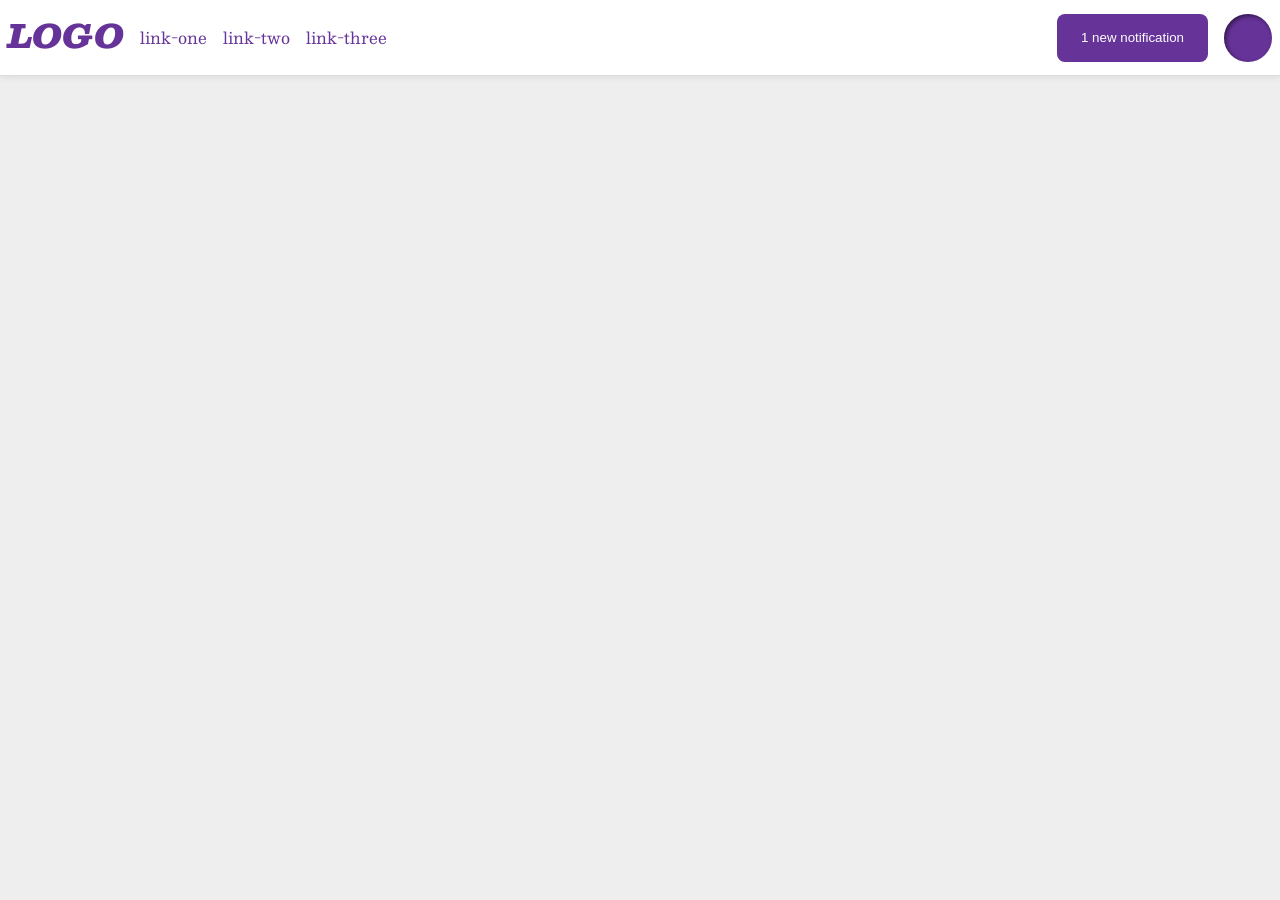
<file: foundations/flex/03-flex-header-2/index.html>
<!DOCTYPE html>
<html lang="en">
  <head>
    <meta charset="UTF-8">
    <meta http-equiv="X-UA-Compatible" content="IE=edge">
    <meta name="viewport" content="width=device-width, initial-scale=1.0">
    <title>Flex Header 2</title>
    <link rel="stylesheet" href="style.css">
  </head>
  <body>
    
    <div class="header">
      <div class="left-container">
        <div class="logo">
          LOGO
        </div>
        <ul class="links">
          <li><a href="https://google.com">link-one</a></li>
          <li><a href="https://google.com">link-two</a></li>
          <li><a href="https://google.com">link-three</a></li>
        </ul>
      </div>
      <div class="right-container">
        <button class="notifications">
          1 new notification
        </button>
        <div class="profile-image"></div>
      </div>
    </div>
    
  </body>
</html>
</file>
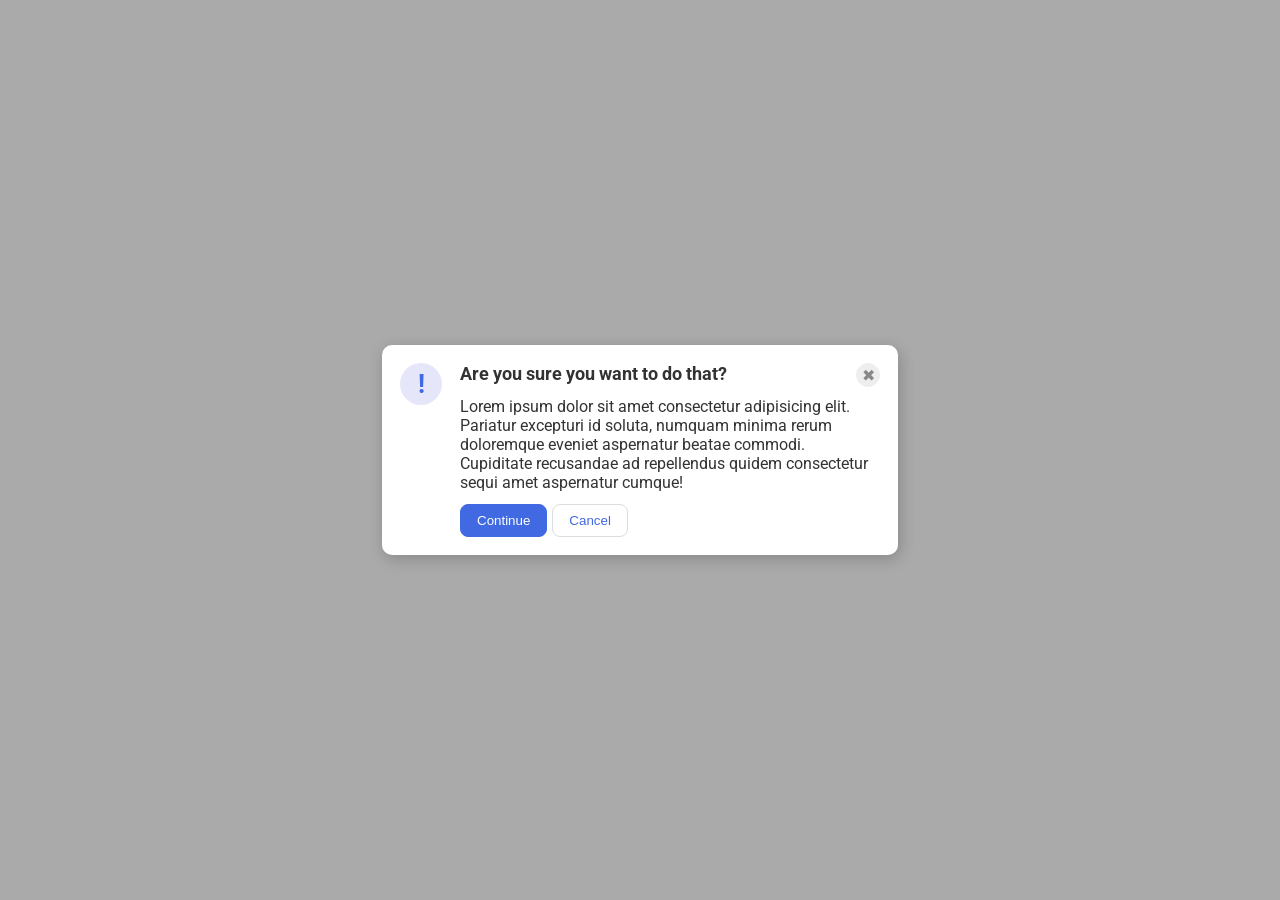
<file: foundations/flex/05-flex-modal/index.html>
<!DOCTYPE html>
<html lang="en">
  <head>
    <meta charset="UTF-8">
    <meta http-equiv="X-UA-Compatible" content="IE=edge">
    <meta name="viewport" content="width=device-width, initial-scale=1.0">
    <link rel="stylesheet" href="style.css">
    <title>Modal</title>
  </head>
  <body>
    
      <div class="modal">
        <div class= "left-cont">
          <div class="icon">!</div>
        </div>
        <div class= "right-cont">
          <div class="top-right">
            <div class="header">Are you sure you want to do that?</div>
            <button class="close-button">✖</button>
          </div>
          <div>
            <div class="text">Lorem ipsum dolor sit amet consectetur adipisicing elit. Pariatur excepturi id soluta, numquam minima rerum doloremque eveniet aspernatur beatae commodi. Cupiditate recusandae ad repellendus quidem consectetur sequi amet aspernatur cumque!</div>
            <div class="buttons">  
              <button class="continue">Continue</button>
              <button class="cancel">Cancel</button>
            </div>
          </div>
        </div>
      </div>
    
  </body>
</html>
</file>
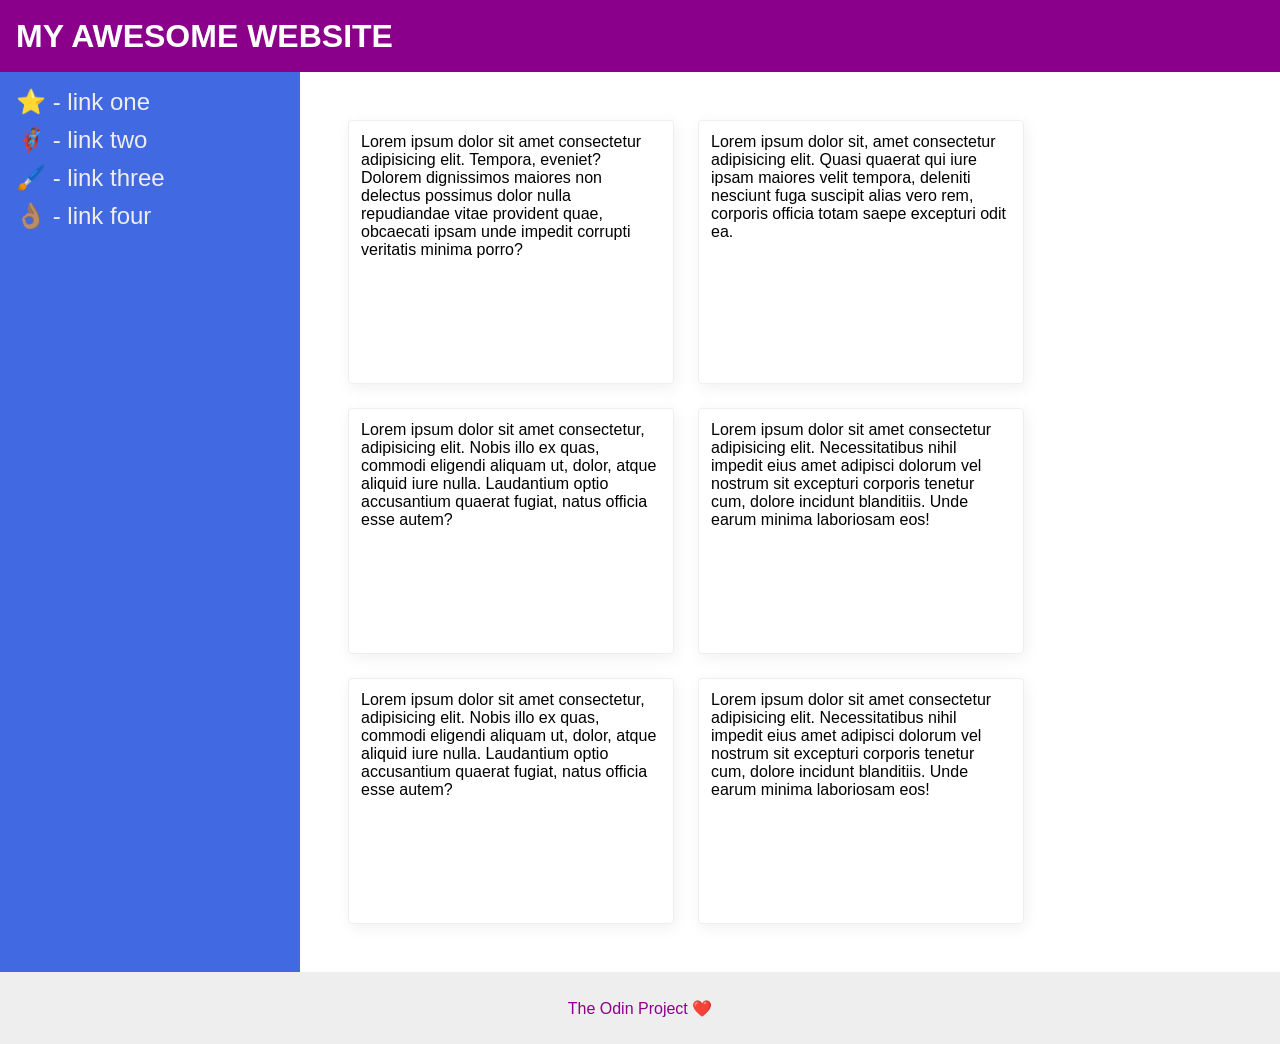
<file: foundations/flex/07-flex-layout-2/index.html>
<!DOCTYPE html>
<html lang="en">
  <head>
    <meta charset="UTF-8">
    <meta http-equiv="X-UA-Compatible" content="IE=edge">
    <meta name="viewport" content="width=device-width, initial-scale=1.0">
    <title>The Holy Grail</title>
    <link rel="stylesheet" href="style.css">
  </head>
  <body>
    <div class="header">
      MY AWESOME WEBSITE
    </div>
    <div class="main">  
      <div class="sidebar">
        <ul>
          <li><a href="#">⭐ - link one</a></li>
          <li><a href="#">🦸🏽‍♂️ - link two</a></li>
          <li><a href="#">🖌️ - link three</a></li>
          <li><a href="#">👌🏽 - link four</a></li>
        </ul>
      </div>
      <div class="content">
        <div class="card">Lorem ipsum dolor sit amet consectetur adipisicing elit. Tempora, eveniet? Dolorem dignissimos maiores non delectus possimus dolor nulla repudiandae vitae provident quae, obcaecati ipsam unde impedit corrupti veritatis minima porro?</div>
        <div class="card">Lorem ipsum dolor sit, amet consectetur adipisicing elit. Quasi quaerat qui iure ipsam maiores velit tempora, deleniti nesciunt fuga suscipit alias vero rem, corporis officia totam saepe excepturi odit ea.</div>
        <div class="card">Lorem ipsum dolor sit amet consectetur, adipisicing elit. Nobis illo ex quas, commodi eligendi aliquam ut, dolor, atque aliquid iure nulla. Laudantium optio accusantium quaerat fugiat, natus officia esse autem?</div>
        <div class="card">Lorem ipsum dolor sit amet consectetur adipisicing elit. Necessitatibus nihil impedit eius amet adipisci dolorum vel nostrum sit excepturi corporis tenetur cum, dolore incidunt blanditiis. Unde earum minima laboriosam eos!</div>
        <div class="card">Lorem ipsum dolor sit amet consectetur, adipisicing elit. Nobis illo ex quas, commodi eligendi aliquam ut, dolor, atque aliquid iure nulla. Laudantium optio accusantium quaerat fugiat, natus officia esse autem?</div>
        <div class="card">Lorem ipsum dolor sit amet consectetur adipisicing elit. Necessitatibus nihil impedit eius amet adipisci dolorum vel nostrum sit excepturi corporis tenetur cum, dolore incidunt blanditiis. Unde earum minima laboriosam eos!</div>
      </div>
    </div>  
    <div class="footer">
      The Odin Project ❤️
    </div>
  </body>
</html>
</file>
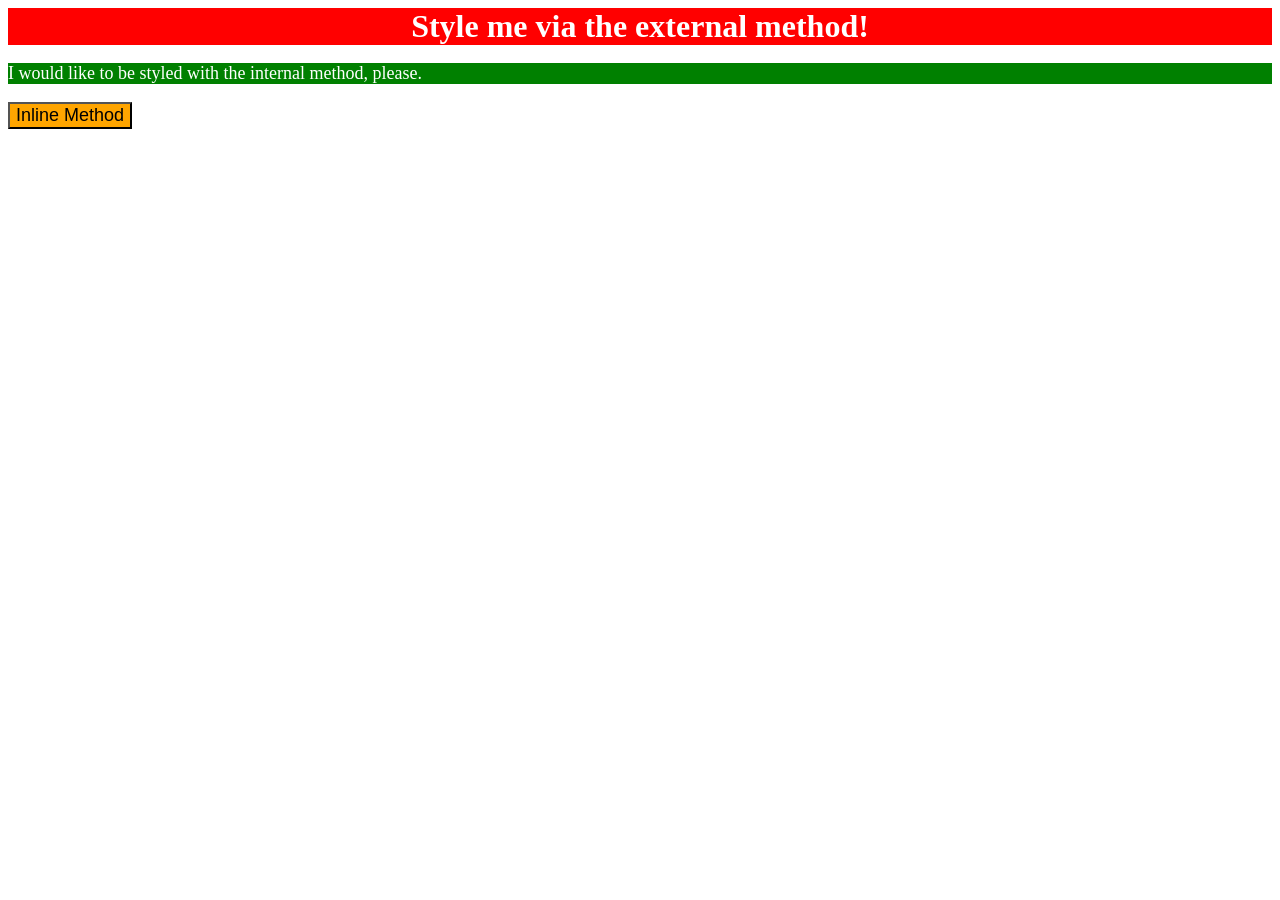
<file: foundations/intro-to-css/01-css-methods/index.html>
<!DOCTYPE html>
<html lang="en">
  <head>
    <meta charset="UTF-8">
    <meta http-equiv="X-UA-Compatible" content="IE=edge">
    <meta name="viewport" content="width=device-width, initial-scale=1.0">
    <title>Methods for Adding CSS</title>
    <link rel="stylesheet" href="styles.css">
    <style>
        p {
        background-color: green;
        color: white;
        font-size: 18px;
      }
    </style>  
  </head>

  <body>
    <div>Style me via the external method!</div>
    <p>I would like to be styled with the internal method, please.</p>
    <button style="background-color: orange; font-size: 18px;">Inline Method</button>
  </body>
</html>
</file>
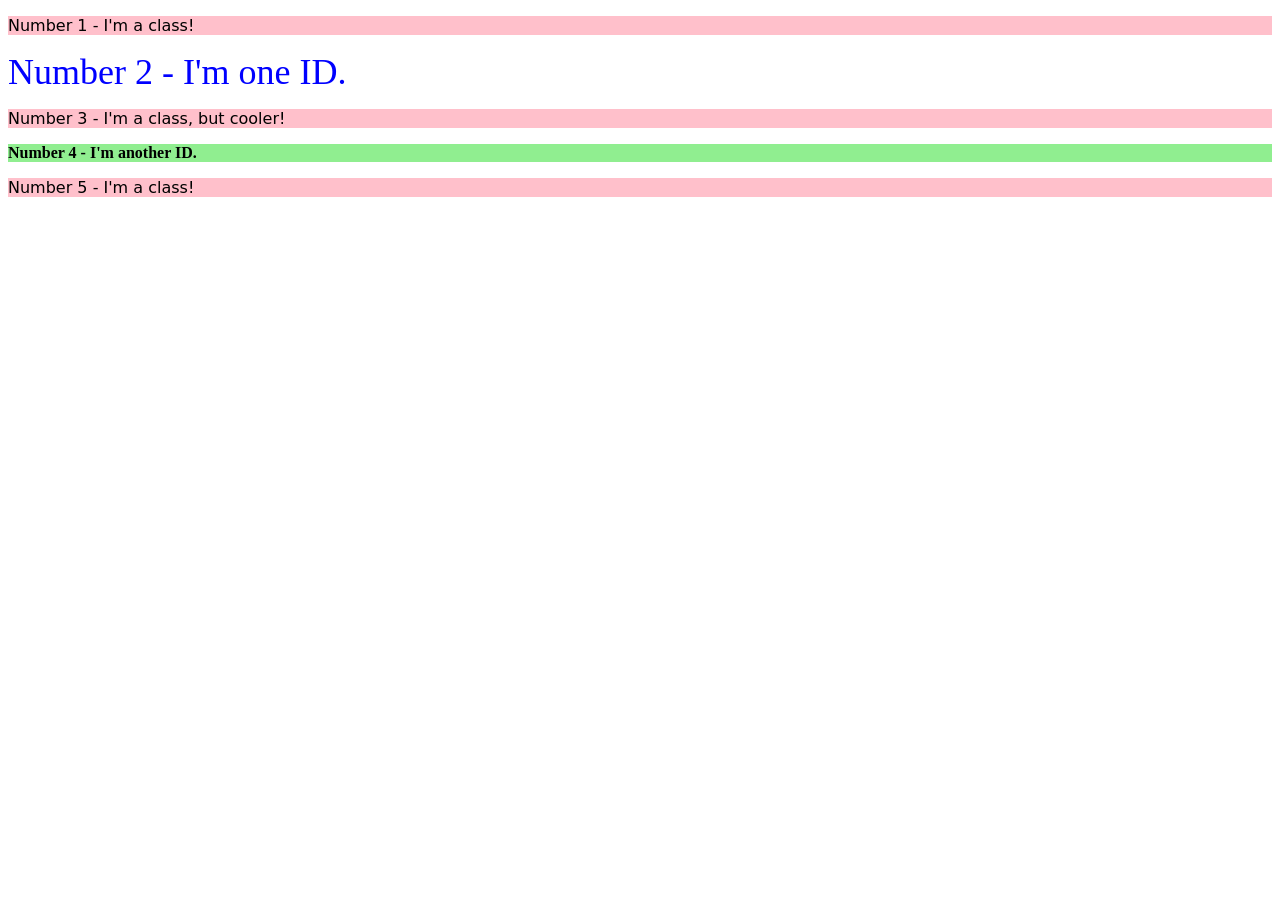
<file: foundations/intro-to-css/02-class-id-selectors/index.html>
<!DOCTYPE html>
<html lang="en">
  <head>
    <meta charset="UTF-8">
    <meta http-equiv="X-UA-Compatible" content="IE=edge">
    <meta name="viewport" content="width=device-width, initial-scale=1.0">
    <title>Class and ID Selectors</title>
    <link rel="stylesheet" href="styles.css">
  </head>
  <body>
    <p class="odd">Number 1 - I'm a class!</p>
    <div id="second">Number 2 - I'm one ID.</div>
    <p class="odd third">Number 3 - I'm a class, but cooler!</p>
    <div id="fourth">Number 4 - I'm another ID.</div>
    <p class="odd">Number 5 - I'm a class!</p>
  </body>
</html>
</file>
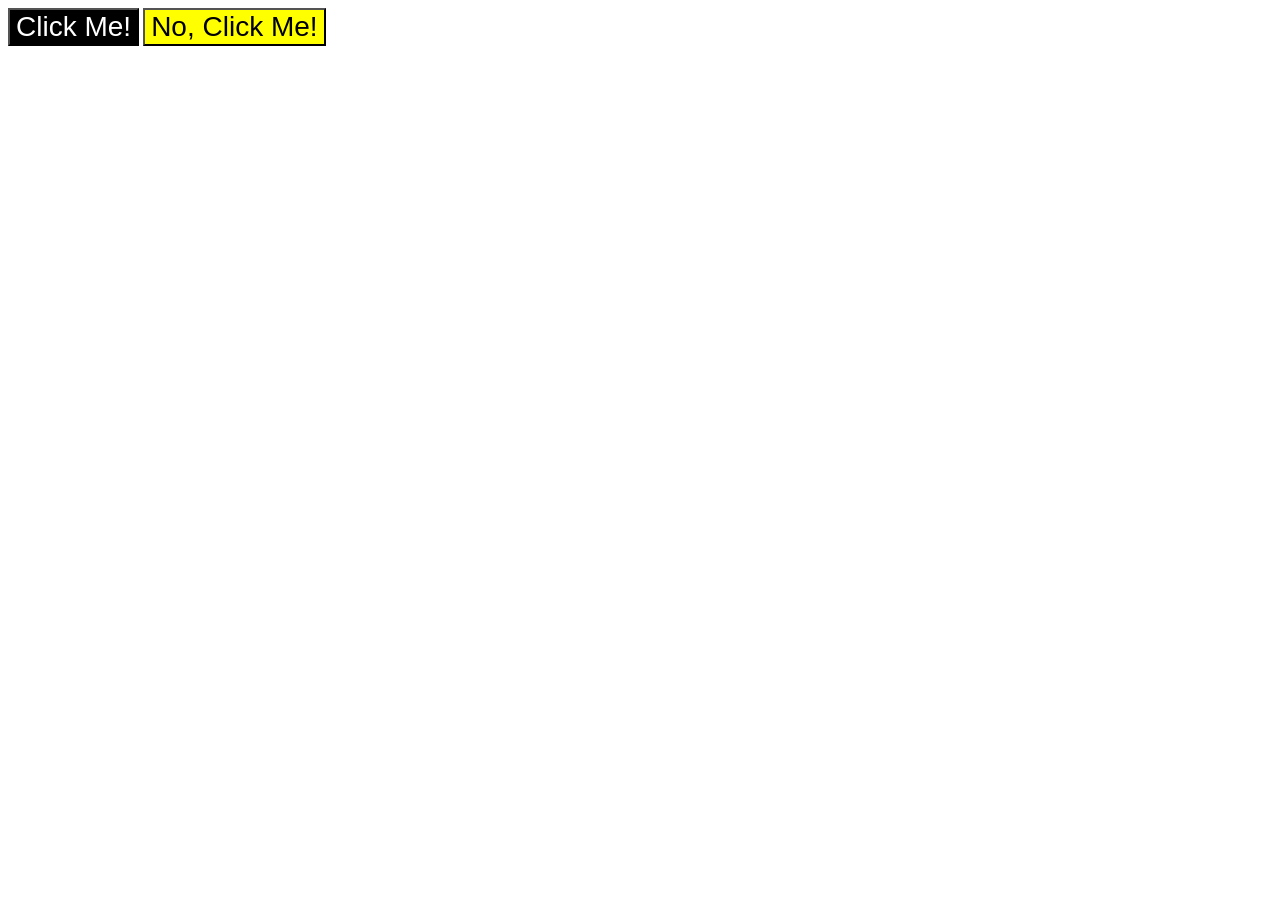
<file: foundations/intro-to-css/03-grouping-selectors/index.html>
<!DOCTYPE html>
<html lang="en">
  <head>
    <meta charset="UTF-8">
    <meta http-equiv="X-UA-Compatible" content="IE=edge">
    <meta name="viewport" content="width=device-width, initial-scale=1.0">
    <title>Grouping Selectors</title>
    <link rel="stylesheet" href="style.css">
  </head>
  <body>
    <button class="one">Click Me!</button>
    <button class="two">No, Click Me!</button>
  </body>
</html>
</file>
<file: foundations/flex/03-flex-header-2/style.css>
/* this is some magical font-importing.  
you'll learn about it later. */
@import url('https://fonts.googleapis.com/css2?family=Besley:ital,wght@0,400;1,900&display=swap');

body {
  margin: 0;
  background: #eee;
  font-family: Besley, serif;
}

.header {
  background: white;
  border-bottom: 1px solid #ddd;
  box-shadow: 0 0 8px rgba(0,0,0,.1);
  display: flex;
  justify-content: space-between;
  align-items: center;
  padding: 8px;
}

.profile-image {
  background: rebeccapurple;
  box-shadow: inset 2px 2px 4px rgba(0,0,0,.5);
  border-radius: 50%;
  width: 48px;
  height: 48px;
}

.logo {
  color: rebeccapurple;
  font-size: 32px;
  font-weight: 900;
  font-style: italic;
}

button {
  border: none;
  border-radius: 8px;
  background: rebeccapurple;
  color: white;
  padding: 8px 24px;
}

a {
  /* this removes the line under our links */
  text-decoration: none;
  color: rebeccapurple;
}

ul {
  list-style-type: none;
  display:flex;
  padding-inline-start: 0;
  gap: 16px;
}

.left-container {
  justify-content: flex-start;
  display:flex;
  gap: 16px;
}

.right-container {
  display: flex;
  justify-content: flex-end;
  gap: 16px;
}
</file>
<file: foundations/flex/05-flex-modal/style.css>
@import url('https://fonts.googleapis.com/css2?family=Roboto:wght@400;700&display=swap');

html, body {
  height: 100%;
}

body {
  font-family: Roboto, sans-serif;
  margin: 0;
  background: #aaa;
  color: #333;
  /* I'll give you this one for free lol */
  display: flex;
  align-items: center;
  justify-content: center;
}

.modal {
  background: white;
  width: 480px;
  border-radius: 10px;
  box-shadow: 2px 4px 16px rgba(0,0,0,.2);
  padding: 18px;
  display: flex;
}

.icon {
  color: royalblue;
  font-size: 26px;
  font-weight: 700;
  background: lavender;
  width: 42px;
  height: 42px;
  border-radius: 50%;
  display: flex;
  align-items: center;
  justify-content: center;
}

.close-button {
  background: #eee;
  border-radius: 50%;
  color: #888;
  font-weight: 400;
  font-size: 16px;
  height: 24px;
  width: 24px;
  display: flex;
  align-items: center;
  justify-content: center;
  border: 1px solid #eee;
  padding: 0;
}

button {
  cursor: pointer;
  padding: 8px 16px;
  border-radius: 8px;
}

button.continue {
  background: royalblue;
  border: 1px solid royalblue;
  color: white;
}

button.cancel {
  background: white;
  border: 1px solid #ddd;
  color: royalblue;
}

.right-cont {
  display: block;
  padding-left: 18px;
}
.buttons {
  display: flex;
  gap: 5px;
}
.top-right {
  display: flex;
  justify-content: space-between;
  padding-bottom: 10px;
}
.text {
  padding-bottom: 12px;
}
.header {
  font-weight: bold;
  font-size: 18px;
}
</file>
<file: foundations/flex/07-flex-layout-2/style.css>
body {
  font-family: -apple-system, BlinkMacSystemFont, 'Segoe UI', Roboto, Oxygen, Ubuntu, Cantarell, 'Open Sans', 'Helvetica Neue', sans-serif;
  margin: 0;
  min-height: 100vh;
}

.header {
  height: 72px;
  background: darkmagenta;
  color: white;
  /*additions*/
  font-size: 32px;
  font-weight: 900;
  display: flex;
  flex-direction: column;
  justify-content: center;
  padding-left: 16px;
}

.footer {
  height: 72px;
  background: #eee;
  color: darkmagenta;
  /*additions*/
  display: flex;
  flex-direction: row;
  justify-content: center;
  align-items: center;
}

.sidebar {
  width: 300px;
  background: royalblue;
  box-sizing: border-box;
  /*additions*/
  display: flex;
  flex-shrink: 0;
  
}

.card {
  border: 1px solid #eee;
  box-shadow: 2px 4px 16px rgba(0,0,0,.06);
  border-radius: 4px;
  /*additions*/
  width: 300px;
  padding: 12px;
}

.main {
  display: flex;
  height: 100vh;
}
.content {
  display: flex;
  flex-wrap: wrap;
  padding: 48px;
  gap: 24px;
}
a {
  font-size: 24px;
  color: #eee;
  text-decoration: none;
  
  padding: 16px;
  
}
ul {
  list-style-type: none;
  
  padding-inline-start: 0;
}
li {
  padding-bottom: 10px;
}
</file>
<file: foundations/intro-to-css/01-css-methods/styles.css>
div {
  background-color: red;
  color: white;
  font-size: 32px;
  text-align: center;
  font-weight: bold;
}
</file>
<file: foundations/intro-to-css/02-class-id-selectors/styles.css>
.odd {

    background: pink;
    font-family: Verdana, "DejaVu Sans", sans-serif;
}
#second {
    color: blue;
    font-size: 36px;
}
.third {
    font-size: 24;
}
#fourth {
    background: lightgreen;
    font-size: 24;
    font-weight: bold;
}
</file>
<file: foundations/intro-to-css/03-grouping-selectors/style.css>
/* Add CSS Styling */
.one,
.two {
    font-size: 28px;
    font-family: Helvetica,"Times New Roman", sans-serif;
}
.one {
background: black;
color: white;
}
.two {
background: yellow;
}
</file>
